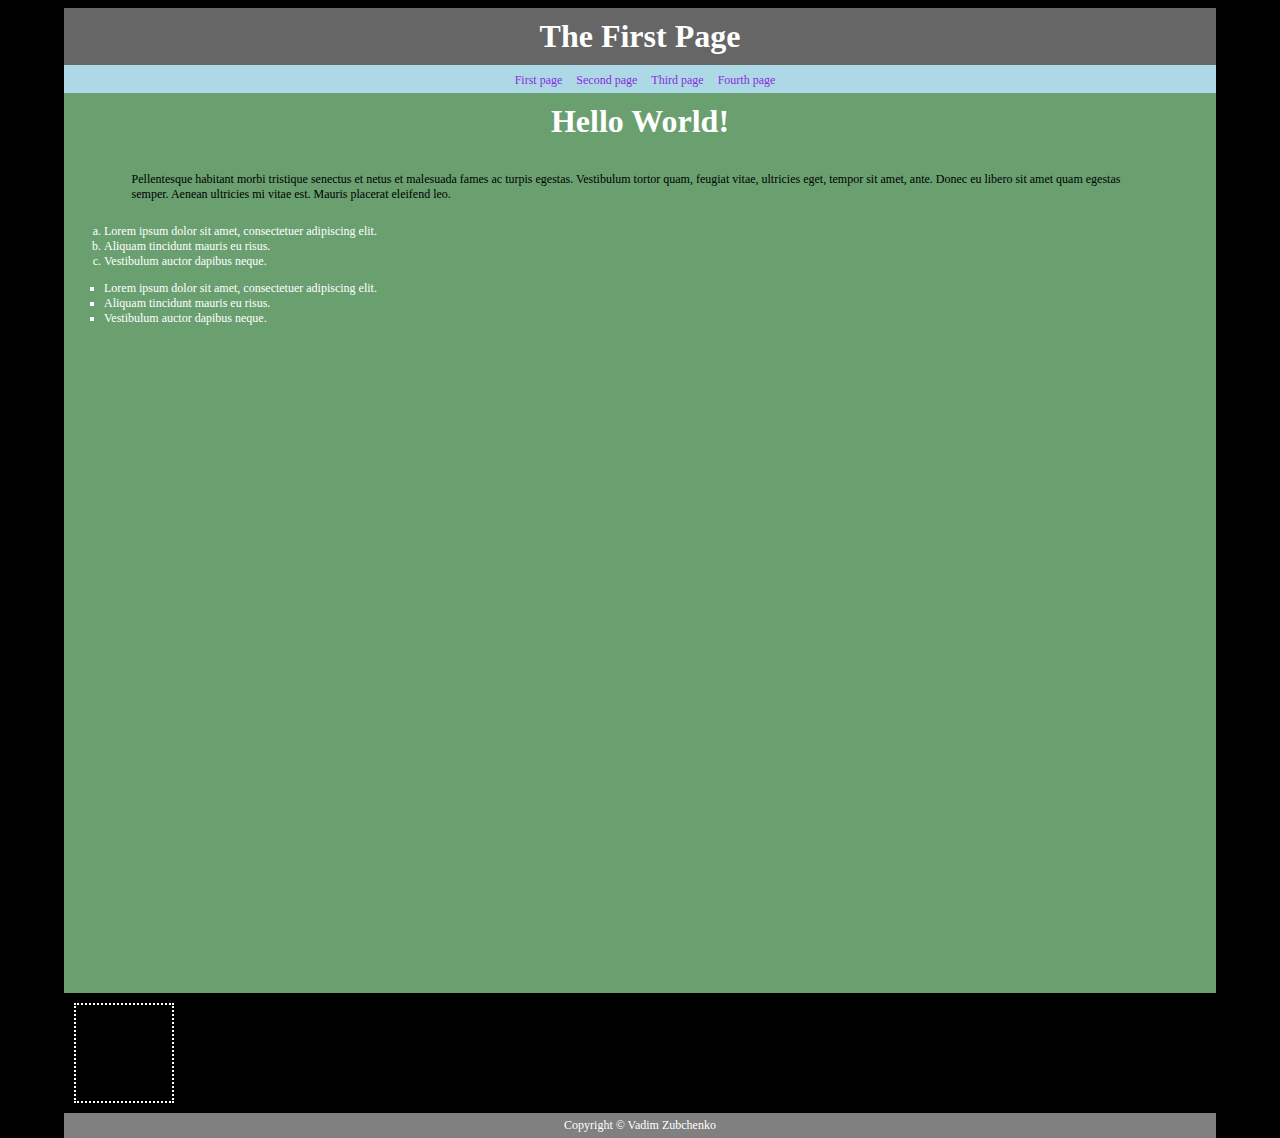
<file: index.html>
<!DOCTYPE html>
<html lang="en">
  <head>
    <meta charset="UTF-8" />
    <meta name="viewport" content="width=device-width, initial-scale=1.0" />
    <link rel="stylesheet" href="style.css" />
    <title>First Page</title>
  </head>
  <body class="firstPage">
    <header id="header">
      <h1>The First Page</h1>
    </header>
    <nav>
      <a href="index.html">First page</a>
      <a href="second.html">Second page</a>
      <a href="third.html">Third page</a>
      <a href="fourth.html">Fourth page</a>
    </nav>
    <section>
      <article class="first_page">
        <h1>Hello World!</h1>
        <p>
          Pellentesque habitant morbi tristique senectus et netus et malesuada
          fames ac turpis egestas. Vestibulum tortor quam, feugiat vitae,
          ultricies eget, tempor sit amet, ante. Donec eu libero sit amet quam
          egestas semper. Aenean ultricies mi vitae est. Mauris placerat
          eleifend leo.
        </p>
      </article>
      <article">
        <ol class="letter">
          <li>Lorem ipsum dolor sit amet, consectetuer adipiscing elit.</li>
          <li>Aliquam tincidunt mauris eu risus.</li>
          <li>Vestibulum auctor dapibus neque.</li>
        </ol>
        <ul class="square">
          <li>Lorem ipsum dolor sit amet, consectetuer adipiscing elit.</li>
          <li>Aliquam tincidunt mauris eu risus.</li>
          <li>Vestibulum auctor dapibus neque.</li>
        </ul>
      </article>
    </section>
    <div class="div_first_page"></div>
    <footer><p>Copyright © Vadim Zubchenko</p></footer>
  </body>
</html>
</file>
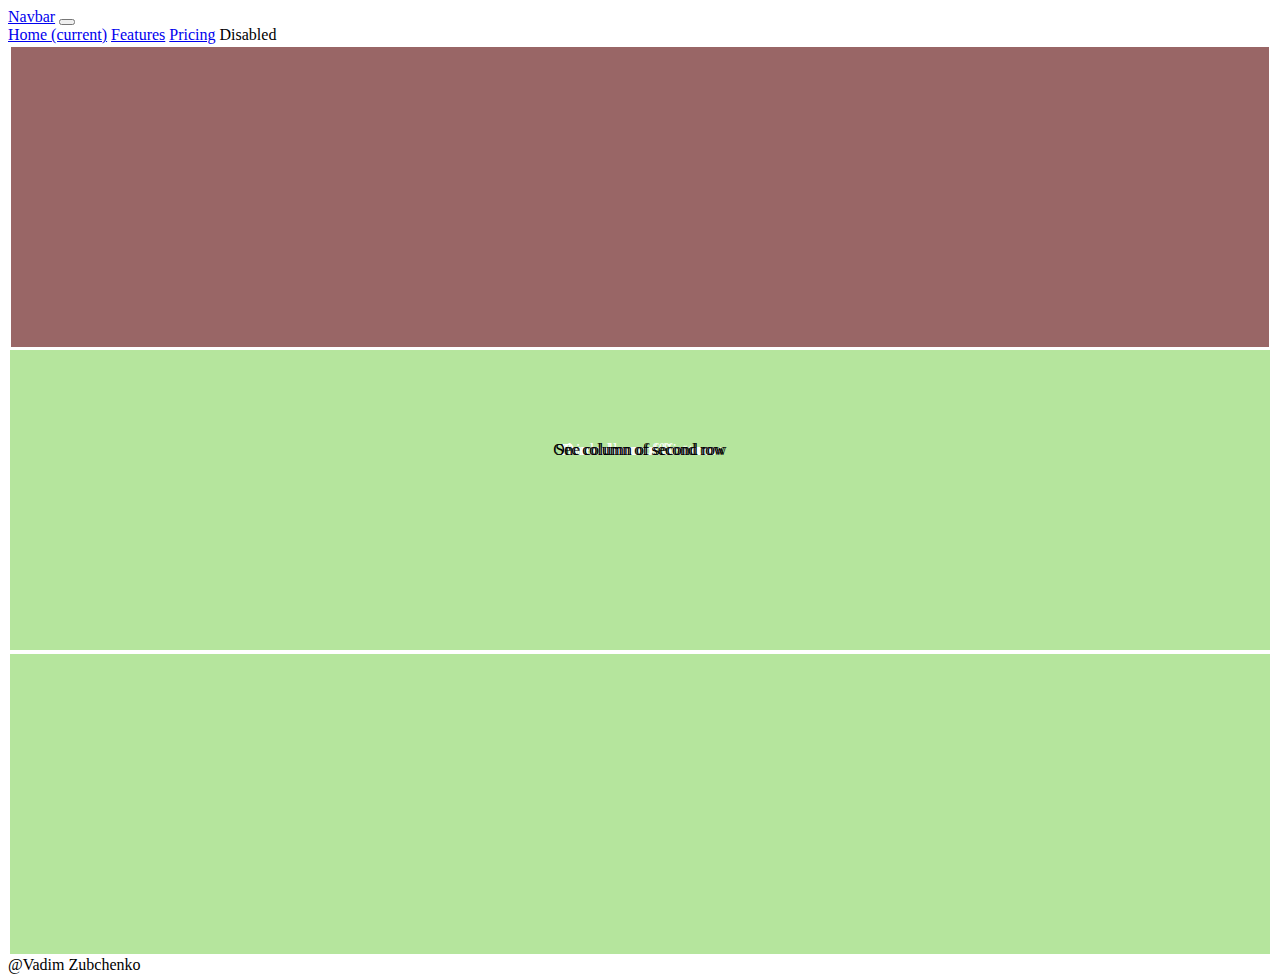
<file: Bootstrap-Grid/index.html>
<!DOCTYPE html>
<html lang="en">
  <head>
    <meta charset="UTF-8" />
    <meta name="viewport" content="width=device-width, initial-scale=1.0" />
    <title>Boostrap Grid</title>
    <!-- Bootstrap -->
    <link
      rel="stylesheet"
      href="https://cdn.jsdelivr.net/npm/bootstrap@4.6.2/dist/css/bootstrap.min.css"
      integrity="sha384-xOolHFLEh07PJGoPkLv1IbcEPTNtaed2xpHsD9ESMhqIYd0nLMwNLD69Npy4HI+N"
      crossorigin="anonymous"
    />
    <link rel="stylesheet" href="style.css" />
  </head>
  <body>
    <nav class="navbar navbar-expand-lg navbar-dark bg-dark">
      <div class="container">
        <a class="navbar-brand" href="#">Navbar</a>
        <button
          class="navbar-toggler"
          type="button"
          data-toggle="collapse"
          data-target="#navbarNavAltMarkup"
          aria-controls="navbarNavAltMarkup"
          aria-expanded="false"
          aria-label="Toggle navigation"
        >
          <span class="navbar-toggler-icon"></span>
        </button>
        <div class="collapse navbar-collapse" id="navbarNavAltMarkup">
          <div class="navbar-nav">
            <a class="nav-link active" href="#"
              >Home <span class="sr-only">(current)</span></a
            >
            <a class="nav-link" href="#">Features</a>
            <a class="nav-link" href="#">Pricing</a>
            <a class="nav-link disabled">Disabled</a>
          </div>
        </div>
      </div>
    </nav>
    <div class="container text-center">
      <div class="row mt-3 first">
        <div class="col first center"><p>One column of first row</p></div>
        <div class="col first center"><p>Sec column of first row</p></div>
        <div class="col first center"><p>Third column of first row</p></div>
      </div>
      <div class="row">
        <div class="col second center"><p>One column of second row</p></div>
        <div class="col second center"><p>Sec column of second row</p></div>
      </div>
    </div>
    <footer class="bd-footer py-2 bg-dark text-center">
      <div class="container text-white-50">
        <div class="row">
          <div class="col">@Vadim Zubchenko</div>
        </div>
      </div>
    </footer>
  </body>
</html>
</file>
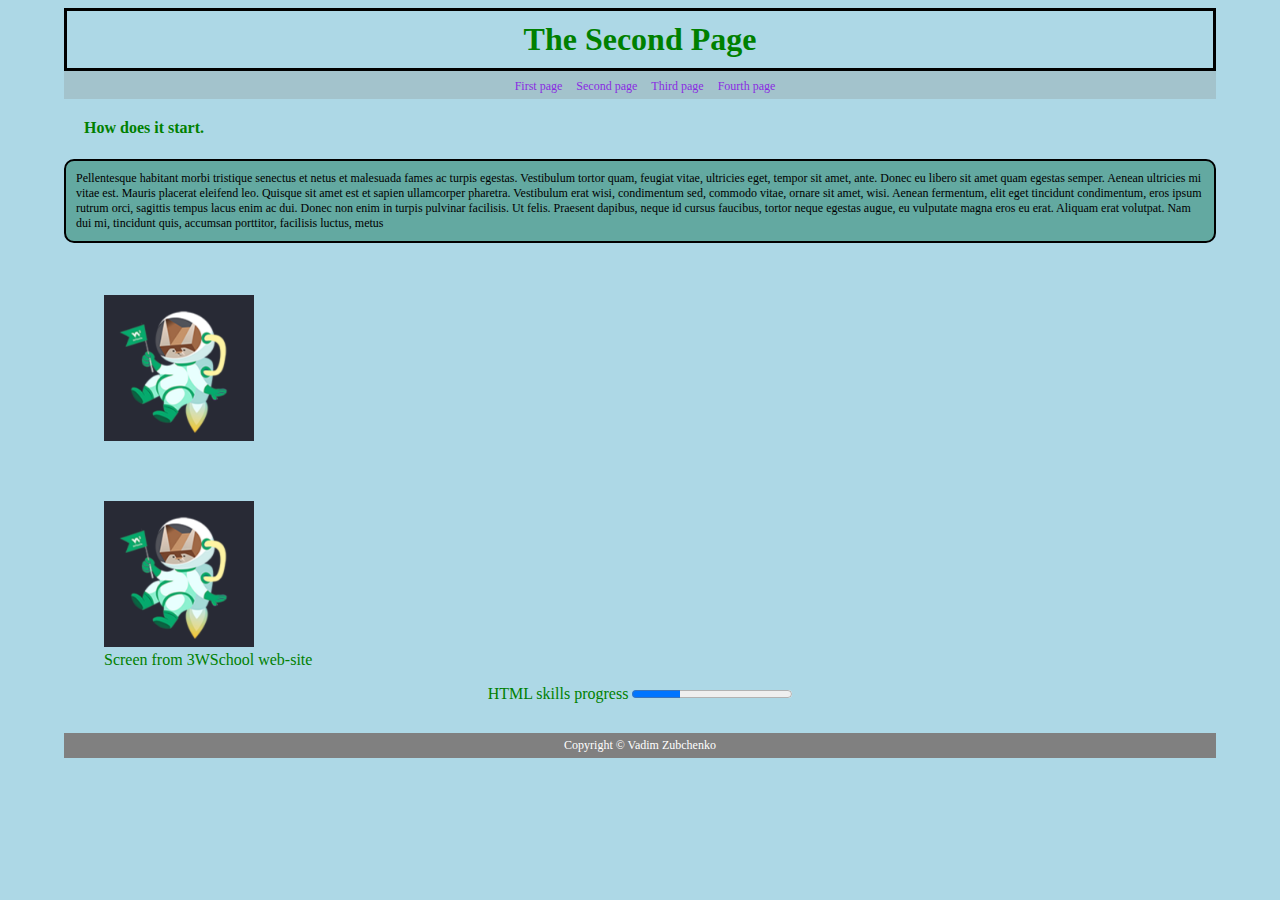
<file: second.html>
<!DOCTYPE html>
<html lang="en">
  <head>
    <meta charset="UTF-8" />
    <meta name="viewport" content="width=device-width, initial-scale=1.0" />
    <link rel="stylesheet" href="style.css" />
    <title>Second Page</title>
  </head>
  <body class="secPage">
    <header>
      <h1 class="border">The Second Page</h1>
    </header>
    <nav class="second_page">
      <a href="index.html">First page</a>
      <a href="second.html">Second page</a>
      <a href="third.html">Third page</a>
      <a href="fourth.html">Fourth page</a>
    </nav>
    <h4>How does it start.</h4>
    <p class="secPage">
      Pellentesque habitant morbi tristique senectus et netus et malesuada fames
      ac turpis egestas. Vestibulum tortor quam, feugiat vitae, ultricies eget,
      tempor sit amet, ante. Donec eu libero sit amet quam egestas semper.
      Aenean ultricies mi vitae est. Mauris placerat eleifend leo. Quisque sit
      amet est et sapien ullamcorper pharetra. Vestibulum erat wisi, condimentum
      sed, commodo vitae, ornare sit amet, wisi. Aenean fermentum, elit eget
      tincidunt condimentum, eros ipsum rutrum orci, sagittis tempus lacus enim
      ac dui. Donec non enim in turpis pulvinar facilisis. Ut felis. Praesent
      dapibus, neque id cursus faucibus, tortor neque egestas augue, eu
      vulputate magna eros eu erat. Aliquam erat volutpat. Nam dui mi, tincidunt
      quis, accumsan porttitor, facilisis luctus, metus
    </p>
    <img class="secPage" src="School.png" alt="3WSchool" />
    <figure>
      <img src="School.png" alt="3WSchool" />
      <figcaption>Screen from 3WSchool web-site</figcaption>
    </figure>
    <div class="secondPage">
      <label for="file">HTML skills progress</label>
      <progress id="file" value="30" max="100"></progress>
    </div>
    <footer><p>Copyright © Vadim Zubchenko</p></footer>
  </body>
</html>
</file>
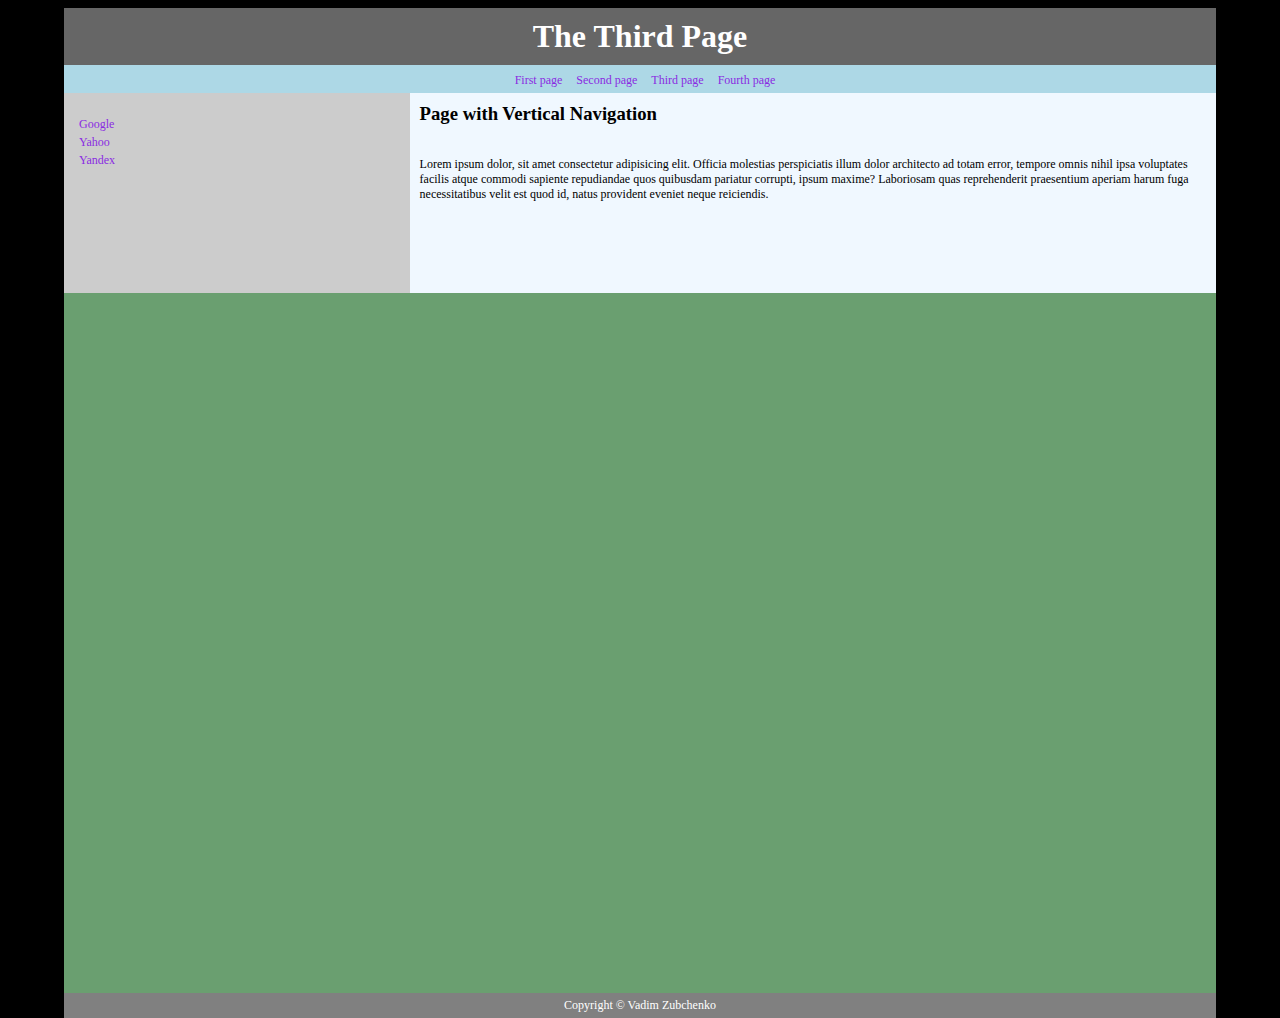
<file: third.html>
<!DOCTYPE html>
<html lang="en">
  <head>
    <meta charset="UTF-8" />
    <meta name="viewport" content="width=device-width, initial-scale=1.0" />
    <link rel="stylesheet" href="style.css" />
    <title>Third page</title>
  </head>
  <body>
    <header id="header">
      <h1>The Third Page</h1>
    </header>
    <nav>
      <a href="index.html">First page</a>
      <a href="second.html">Second page</a>
      <a href="third.html">Third page</a>
      <a href="fourth.html">Fourth page</a>
    </nav>

    <section>
      <nav id="vertical">
        <ul>
          <li><a href="https://www.google.com/" target="_blank">Google</a></li>
          <li><a href="https://www.yahoo.com/" target="_blank">Yahoo</a></li>
          <li><a href="https://www.yandex.com/" target="_blank">Yandex</a></li>
        </ul>
      </nav>
      <article id="vertical">
        <h3>Page with Vertical Navigation</h3>
        <p>
          Lorem ipsum dolor, sit amet consectetur adipisicing elit. Officia
          molestias perspiciatis illum dolor architecto ad totam error, tempore
          omnis nihil ipsa voluptates facilis atque commodi sapiente repudiandae
          quos quibusdam pariatur corrupti, ipsum maxime? Laboriosam quas
          reprehenderit praesentium aperiam harum fuga necessitatibus velit est
          quod id, natus provident eveniet neque reiciendis.
        </p>
      </article>
    </section>
    <footer>
      <p>Copyright © Vadim Zubchenko</p>
    </footer>
  </body>
</html>
</file>
<file: style.css>
body {
  width: 90%;
  margin-left: auto;
  margin-right: auto;
  background-color: black;
  color: white;
  height: 100vh;
}
body.firstPage {
  background-color: black;
  color: white;
  padding: 0%;
}

/* only for body-element with 'secPage classes'  */
body.secPage {
  background-color: lightblue;
  color: green;
  height: auto;
  min-height: 100%;
}

* {
  box-sizing: border-box;
}

h1 {
  padding: 10px;
  text-align: center;
  margin: 0px;
}
h3 {
  padding: 10px;
  margin: 0px;
}

p {
  font-size: 12px;
  color: black;
  text-align: auto;
  padding: 10px;
}

a {
  margin-left: 10px;
  font-size: 12px;
}

div {
  border-style: dotted;
  border-width: 2px;
  width: 100px;
  height: 100px;
  margin: 10px;
}

ol.letter {
  list-style-type: lower-alpha;
  font-size: 12px;
}
ul.square {
  list-style-type: square;
  font-size: 12px;
}
/* only for tag article with "first_page" classes  */
article.first_page {
  width: 90%;
  margin-left: auto;
  margin-right: auto;
}

/* CSS classes of Second Page */

h1.border {
  border-style: solid;
  border-color: black;
}
h4 {
  margin: 10px;
  padding: 10px;
}
/* only for p-element with 'secPage classes'  */
p.secPage {
  background-color: rgb(99, 169, 161);
  border-style: solid;
  border-radius: 10px;
  border-color: black;
  border-width: 2px;
}

img {
  width: 150px;
}
img.secPage {
  margin: 40px;
}

div.secondPage {
  text-align: center;
  border: none;
  width: auto;
  height: 38px;
}

/* SCC for layout elements */
#header {
  background-color: #666;
}

nav {
  background-color: lightblue;
  text-align: center;
  padding: 5px;
}
section {
  background-color: rgb(106, 159, 112);
  height: 100%;
}

/* only nav-element with id=vertical */
nav#vertical {
  float: left;
  width: 30%;
  background-color: #ccc;
  text-align: left;
  height: 200px;
}
nav ul {
  list-style-type: none;
  padding: 0px;
}
/* only article-element with id=vertical */
article#vertical {
  float: left;
  width: 70%;
  background-color: aliceblue;
  height: 200px;
  color: black;
}

/* All below CSS ':' mean pseudo-classes   
  A pseudo-class is used to define a special state of an element.
*/
/* unvisited link */
a:link {
  text-decoration: none;
  color: blueviolet;
}
/* visited link */
a:visited {
  color: green;
  text-decoration: none;
}
/* mouse over link */
a:hover {
  color: red;
  text-decoration: none;
}
/* selected link */
a:active {
  color: blue;
  text-decoration: none;
}
/* Clear floats after the columns 
A CSS pseudo-element '::' is used to style specified parts of an element.
The ::after pseudo-element can be used to insert some content after the content of an element.
display: table means position of content as block
clear: both  The element is pushed below both left and right floated elements
*/

section::after {
  content: "";
  display: table;
  clear: both;
}

footer p {
  background-color: gray;
  padding: 5px;
  text-align: center;
  font-size: 12px;
  margin: auto;
  color: white;
}

nav.second_page {
  background-color: rgba(148, 162, 162, 0.391);
}
/* If the browser window is 600px or smaller, it makes the two columns/boxes stack on top of each other */
@media (max-width: 600px) {
  nav#vertical,
  article#vertical {
    width: 100%;
    height: auto;
  }
}
</file>
<file: Bootstrap-Grid/style.css>
html,
body {
  height: 100%;
}

.container {
  min-height: calc(100% - 10px);
}

.row .first {
  background-color: rgb(153, 102, 102);
  border: 1px solid white;
  border-collapse: collapse;
}
.first {
  border: 2px solid white;
  height: 300px;
  color: white;
}
.second {
  background-color: rgb(181, 229, 157);
  border: 2px solid white;
  height: 300px;
}

.center p {
  /* Absolute positioned elements are removed from the normal flow, and can overlap elements. Relative to the nearest positioned ancestor */
  position: absolute;
  top: 50%;
  left: 50%;
  transform: translate(-50%, -50%);
  margin: 0;
}
</file>
